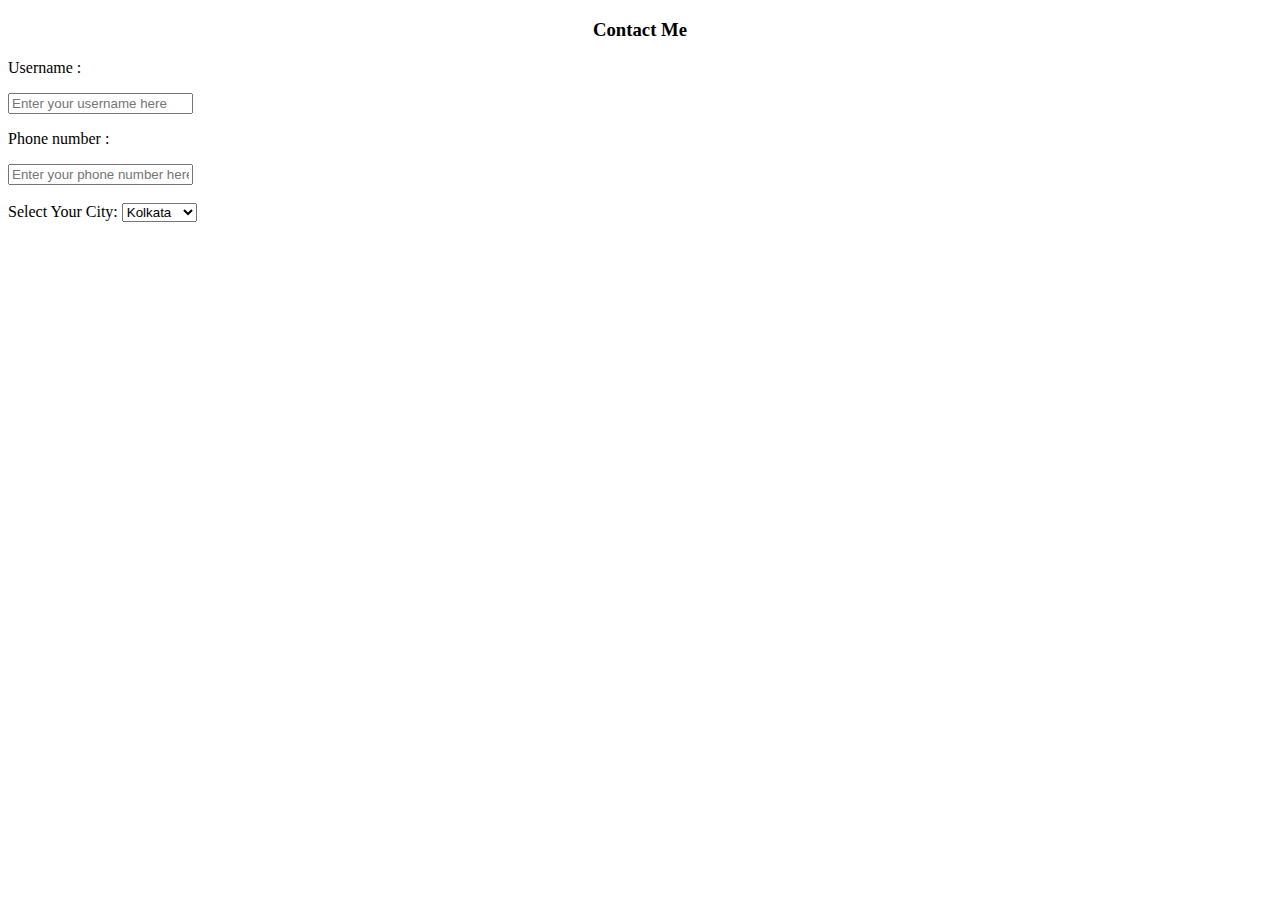
<file: Contact_me.html>
<!DOCTYPE html>
<html lang="en">
<head>
    <meta charset="UTF-8">
    <meta name="viewport" content="width=device-width, initial-scale=1.0">
    <title>Contact Me</title>
</head>
<body>
    <header>
        <center>
            <h3>Contact Me</h3>
        </center>
        <form action="\action.php">
               <p>Username : </p><input type="text" placeholder="Enter your username here">
               <p>Phone number : </p>  <input type="text" placeholder="Enter your phone number here">
               <br>
               <br>
               Select Your City:
               <select name="city">
                <option value="Kolkata">Kolkata</option>
                <option value="Chennai">Chennai</option>
                <option value="Patna">Patna</option>
                <option value="Delhi">Delhi</option>
                <option value="Lucknow">Lucknow</option>
               </select>
        </form>
    </header>
    
</body>
</html>
</file>
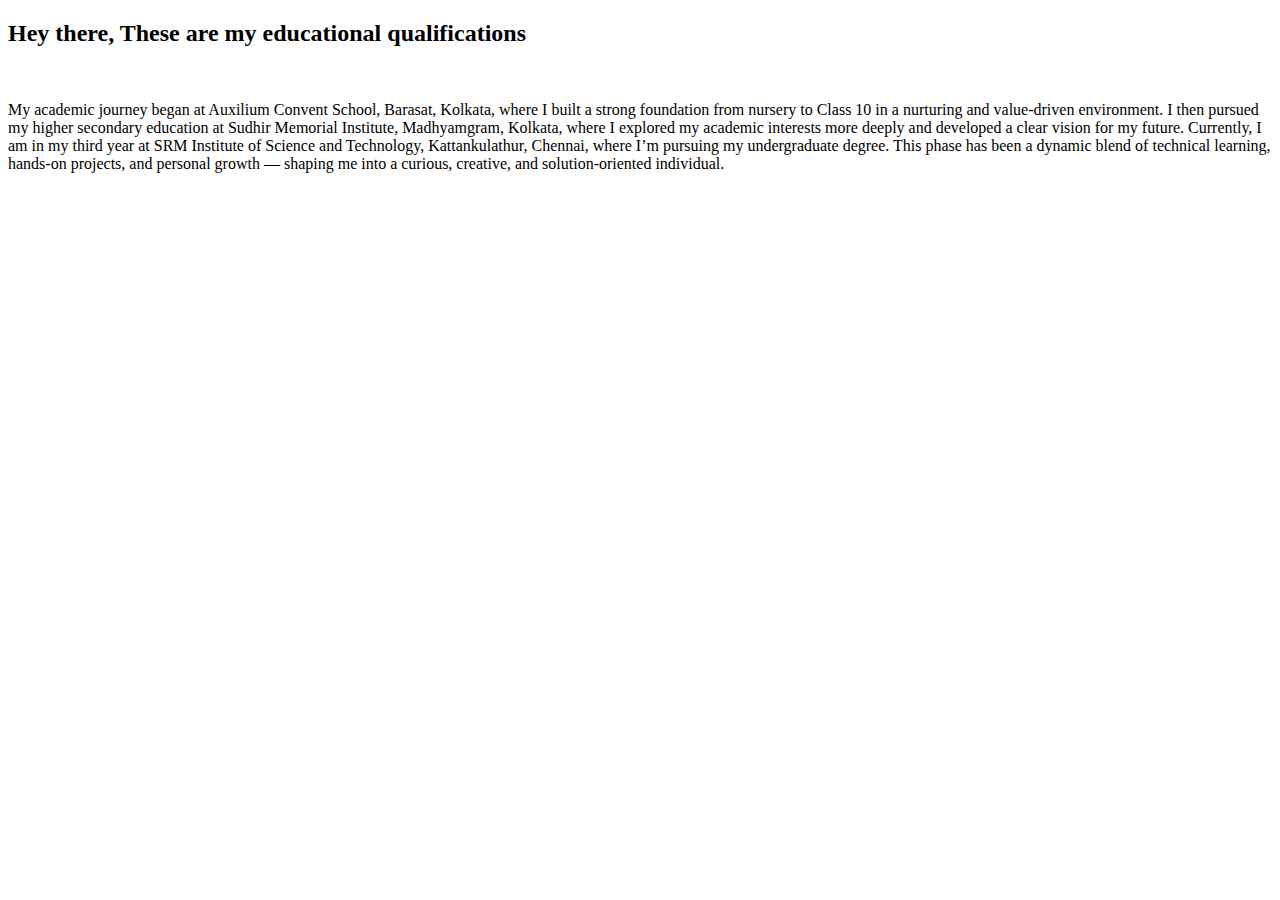
<file: Education.html>
<!DOCTYPE html>
<html lang="en">
<head>
    <meta charset="UTF-8">
    <meta name="viewport" content="width=device-width, initial-scale=1.0">
    <title>This is my educational Background</title>
</head>
<body>
    <h2>Hey there, These are my educational qualifications</h2>
    <br>
    <p>My academic journey began at Auxilium Convent School, Barasat, Kolkata, where I built a strong foundation from nursery 
        to Class 10 in a nurturing and value-driven environment. I then pursued my higher secondary education at Sudhir Memorial 
        Institute, Madhyamgram, Kolkata, where I explored my academic interests more deeply and developed a clear vision for my future. 
        Currently, I am in my third year at SRM Institute of Science and Technology, Kattankulathur, Chennai, where I’m pursuing my 
        undergraduate degree. This phase has been a dynamic blend of technical learning, hands-on projects, and personal 
        growth — shaping me into a curious, creative, and solution-oriented individual.</p>
</body>
</html>
</file>
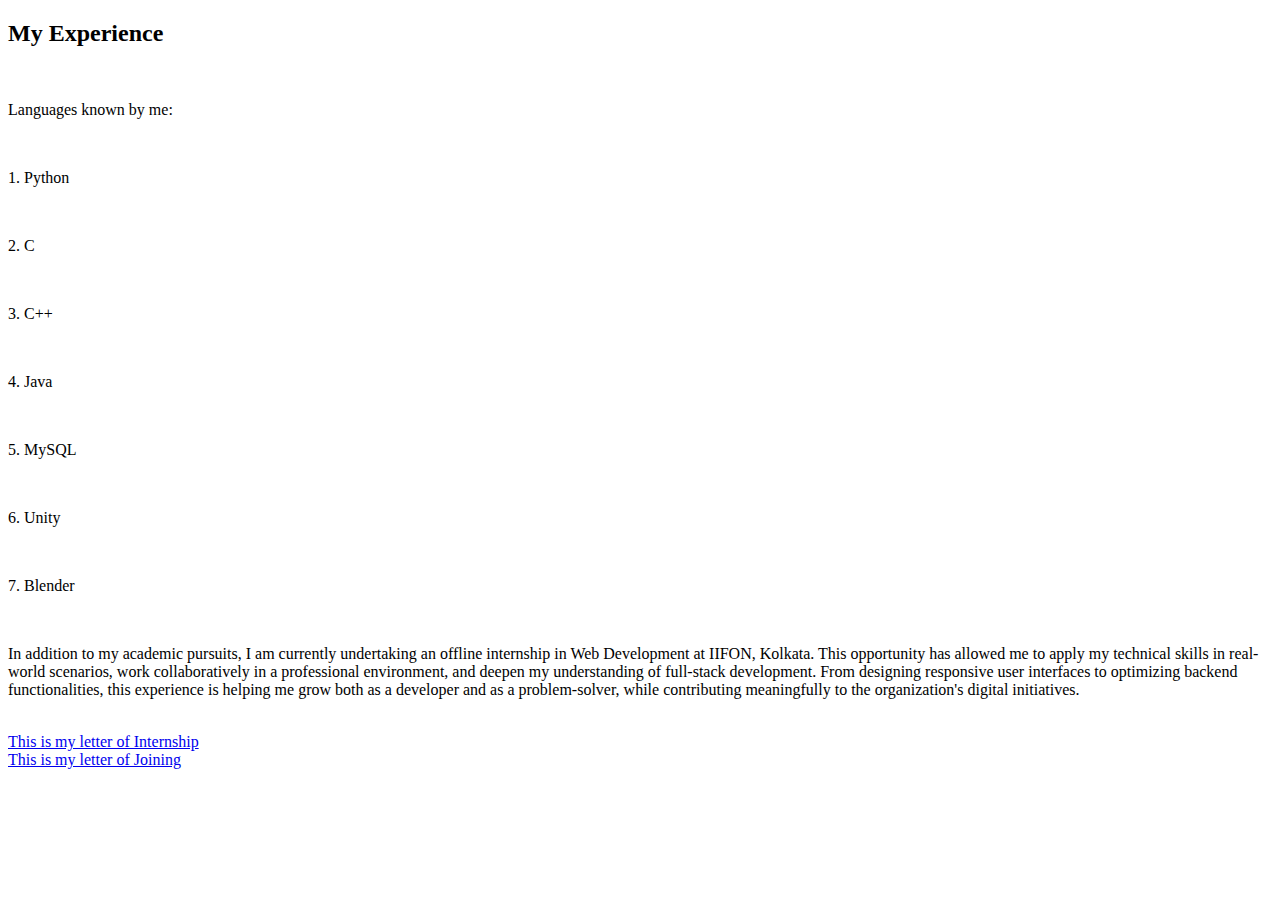
<file: Experience.html>
<!DOCTYPE html>
<html lang="en">
<head>
    <meta charset="UTF-8">
    <meta name="viewport" content="width=device-width, initial-scale=1.0">
    <title>These are my experiences</title>
</head>
<body>
    <h2>My Experience</h2>
    <br>
    <p>Languages known by me:</p>
    <br>
    <p>1. Python</p>
    <br>
    <p>2. C</p>
    <br>
    <P>3. C++</P>
    <br>
    <P>4. Java</P>
    <br>
    <p>5. MySQL</p>
    <br>
    <p>6. Unity</p>
    <br>
    <p>7. Blender</p>
    <br>
    <p>In addition to my academic pursuits, I am currently undertaking an offline internship in Web Development at IIFON, Kolkata. 
        This opportunity has allowed me to apply my technical skills in real-world scenarios, work collaboratively in a professional 
        environment, and deepen my understanding of full-stack development. From designing responsive user interfaces to optimizing 
        backend functionalities, this experience is helping me grow both as a developer and as a problem-solver, while contributing 
        meaningfully to the organization's digital initiatives.</p>
    <br>
    <a href="file:///C:/Users/nkous/AppData/Local/Microsoft/Windows/INetCache/IE/TLHS3QQT/Koushani_Nath-_Intern_-_Letter_of_Internship[1].pdf"\>This is my letter of Internship</a>
    <br>
    <a href="file:///C:/Users/nkous/AppData/Local/Microsoft/Windows/INetCache/IE/0SBED82C/Koushani_Nath-_Intern_-_Letter_of_Joining[1].pdf"\>This is my letter of Joining</a>
</body>
</html>
</file>
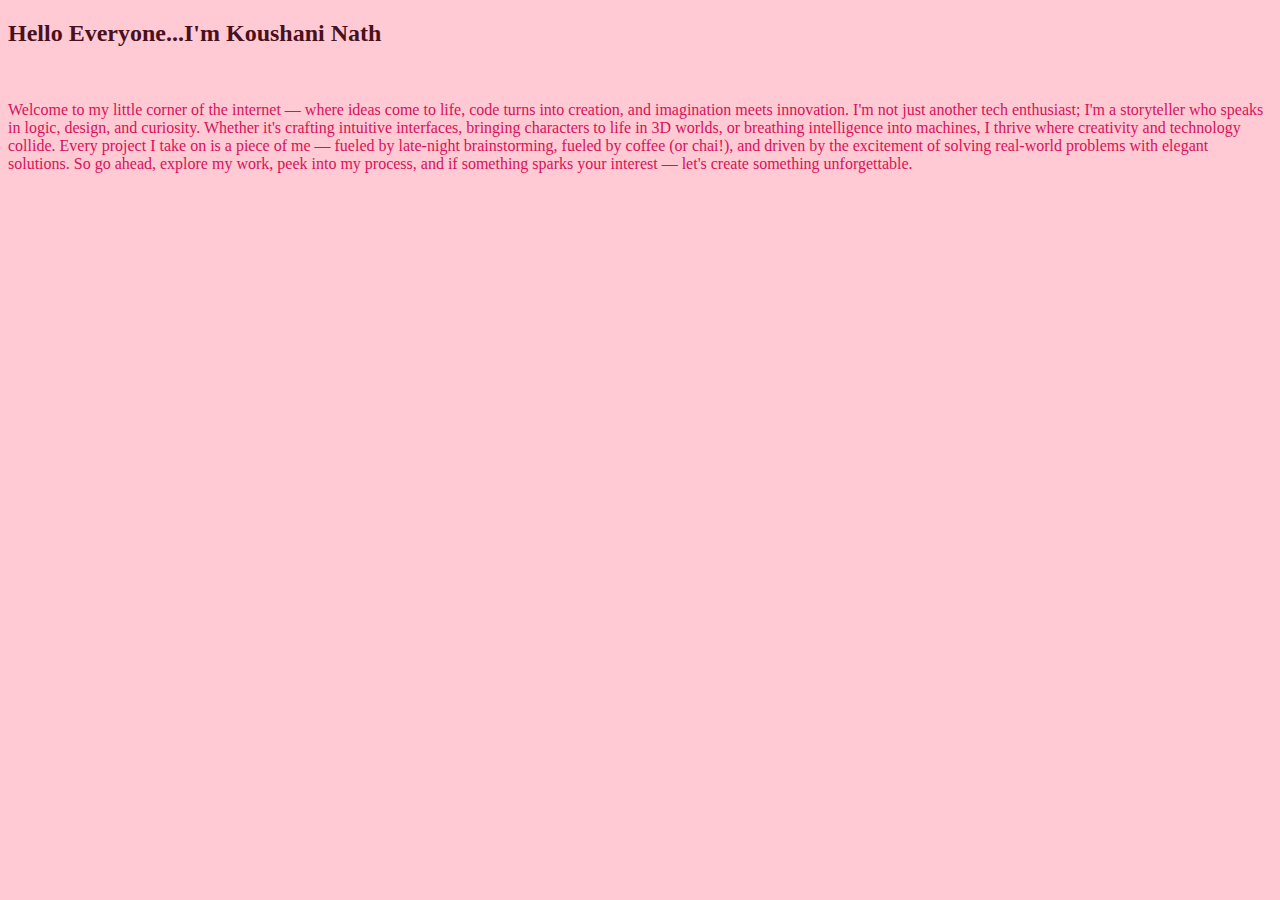
<file: Introduction.html>
<!DOCTYPE html>
<html lang="en">
<head>
    <meta charset="UTF-8">
    <meta name="viewport" content="width=device-width, initial-scale=1.0">
    <title>This is my Introduction</title>
    <link rel="stylesheet" href="style1.css">
</head>
<body>
    <h2>Hello Everyone...I'm Koushani Nath</h2>
    <br>
    <p>Welcome to my little corner of the internet — where ideas come to life, code turns into creation, and imagination meets innovation.

I'm not just another tech enthusiast; I'm a storyteller who speaks in logic, design, and curiosity. Whether it's crafting intuitive interfaces, bringing characters to life in 3D worlds, or breathing intelligence into machines, I thrive where creativity and technology collide.

Every project I take on is a piece of me — fueled by late-night brainstorming, fueled by coffee (or chai!), and driven by the excitement of solving real-world problems with elegant solutions.

So go ahead, explore my work, peek into my process, and if something sparks your interest — let's create something unforgettable.</p>
</body>
</html>
</file>
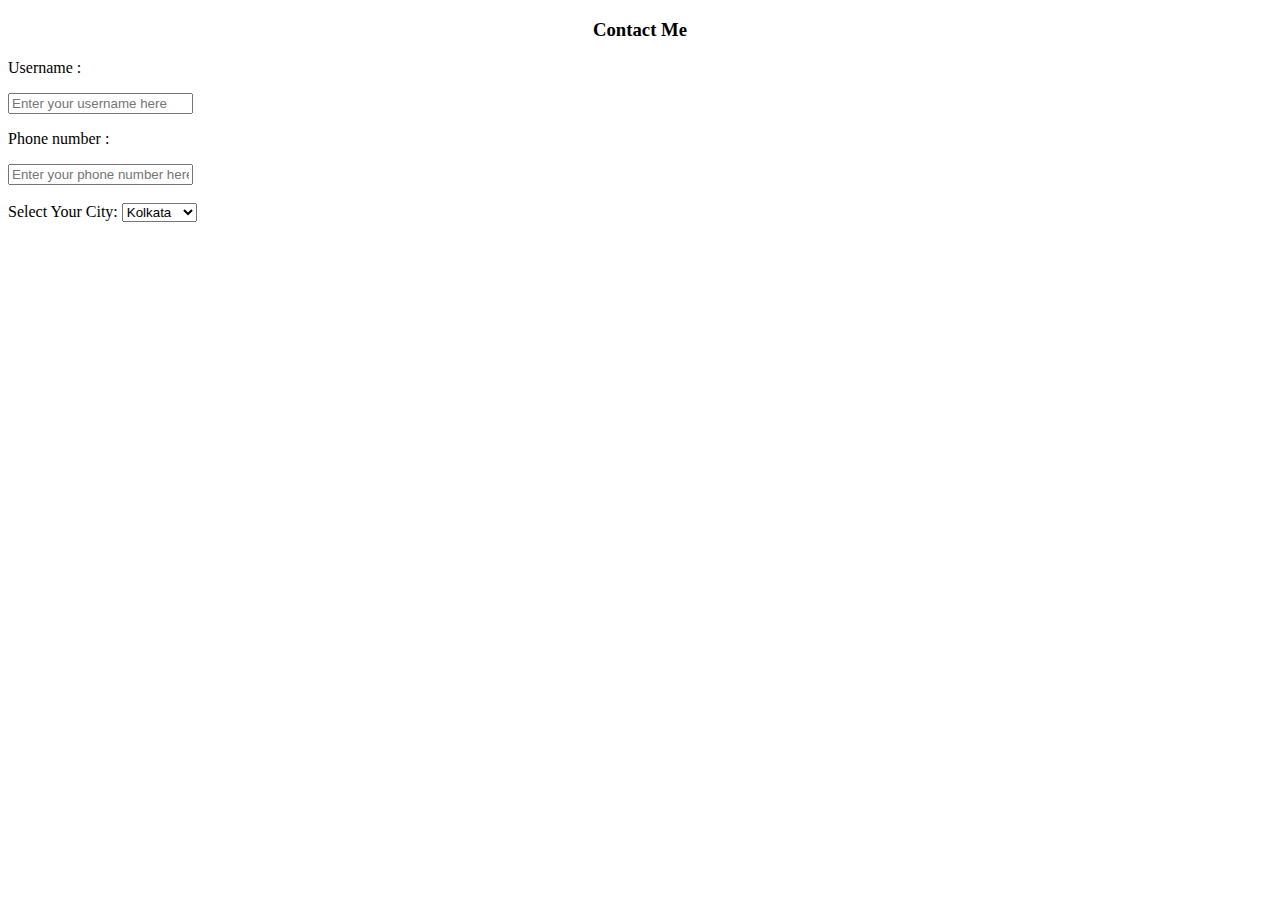
<file: PORTFOLIO/Contact_me.html>
<!DOCTYPE html>
<html lang="en">
<head>
    <meta charset="UTF-8">
    <meta name="viewport" content="width=device-width, initial-scale=1.0">
    <title>Contact Me</title>
</head>
<body>
    <header>
        <center>
            <h3>Contact Me</h3>
        </center>
        <form action="\action.php">
               <p>Username : </p><input type="text" placeholder="Enter your username here">
               <p>Phone number : </p>  <input type="text" placeholder="Enter your phone number here">
               <br>
               <br>
               Select Your City:
               <select name="city">
                <option value="Kolkata">Kolkata</option>
                <option value="Chennai">Chennai</option>
                <option value="Patna">Patna</option>
                <option value="Delhi">Delhi</option>
                <option value="Lucknow">Lucknow</option>
               </select>
        </form>
    </header>
    
</body>
</html>
</file>
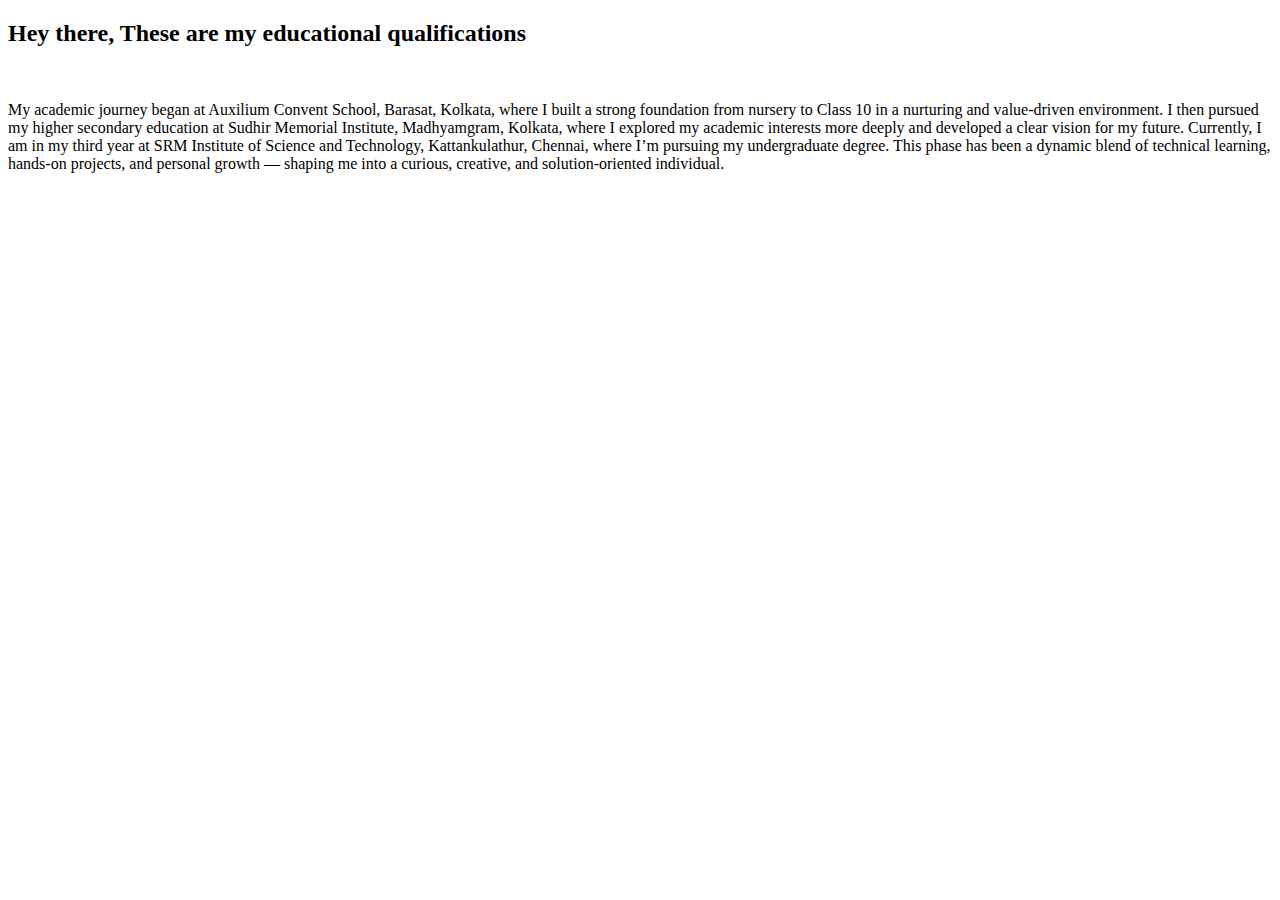
<file: PORTFOLIO/Education.html>
<!DOCTYPE html>
<html lang="en">
<head>
    <meta charset="UTF-8">
    <meta name="viewport" content="width=device-width, initial-scale=1.0">
    <title>This is my educational Background</title>
</head>
<body>
    <h2>Hey there, These are my educational qualifications</h2>
    <br>
    <p>My academic journey began at Auxilium Convent School, Barasat, Kolkata, where I built a strong foundation from nursery 
        to Class 10 in a nurturing and value-driven environment. I then pursued my higher secondary education at Sudhir Memorial 
        Institute, Madhyamgram, Kolkata, where I explored my academic interests more deeply and developed a clear vision for my future. 
        Currently, I am in my third year at SRM Institute of Science and Technology, Kattankulathur, Chennai, where I’m pursuing my 
        undergraduate degree. This phase has been a dynamic blend of technical learning, hands-on projects, and personal 
        growth — shaping me into a curious, creative, and solution-oriented individual.</p>
</body>
</html>
</file>
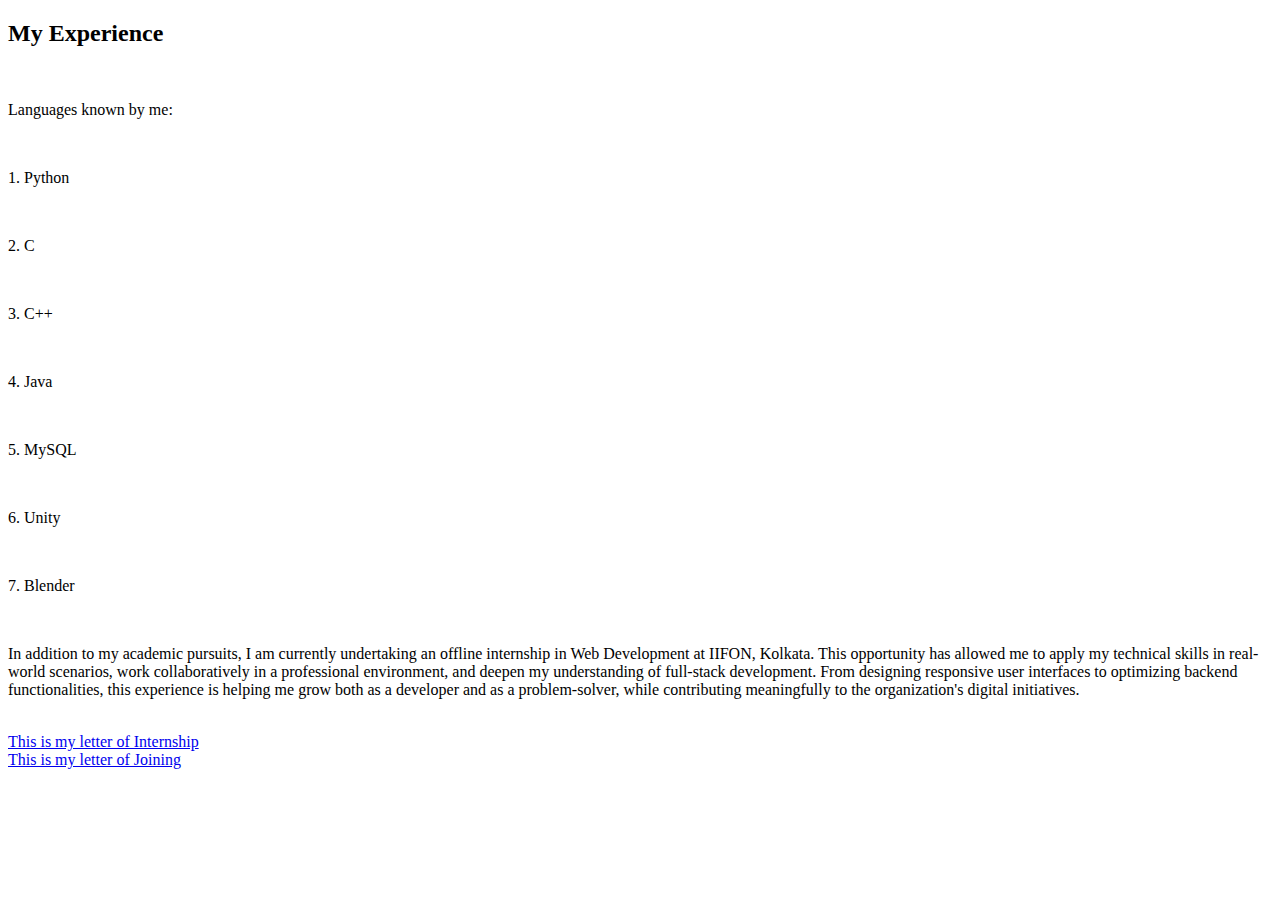
<file: PORTFOLIO/Experience.html>
<!DOCTYPE html>
<html lang="en">
<head>
    <meta charset="UTF-8">
    <meta name="viewport" content="width=device-width, initial-scale=1.0">
    <title>These are my experiences</title>
</head>
<body>
    <h2>My Experience</h2>
    <br>
    <p>Languages known by me:</p>
    <br>
    <p>1. Python</p>
    <br>
    <p>2. C</p>
    <br>
    <P>3. C++</P>
    <br>
    <P>4. Java</P>
    <br>
    <p>5. MySQL</p>
    <br>
    <p>6. Unity</p>
    <br>
    <p>7. Blender</p>
    <br>
    <p>In addition to my academic pursuits, I am currently undertaking an offline internship in Web Development at IIFON, Kolkata. 
        This opportunity has allowed me to apply my technical skills in real-world scenarios, work collaboratively in a professional 
        environment, and deepen my understanding of full-stack development. From designing responsive user interfaces to optimizing 
        backend functionalities, this experience is helping me grow both as a developer and as a problem-solver, while contributing 
        meaningfully to the organization's digital initiatives.</p>
    <br>
    <a href="file:///C:/Users/nkous/AppData/Local/Microsoft/Windows/INetCache/IE/TLHS3QQT/Koushani_Nath-_Intern_-_Letter_of_Internship[1].pdf"\>This is my letter of Internship</a>
    <br>
    <a href="file:///C:/Users/nkous/AppData/Local/Microsoft/Windows/INetCache/IE/0SBED82C/Koushani_Nath-_Intern_-_Letter_of_Joining[1].pdf"\>This is my letter of Joining</a>
</body>
</html>
</file>
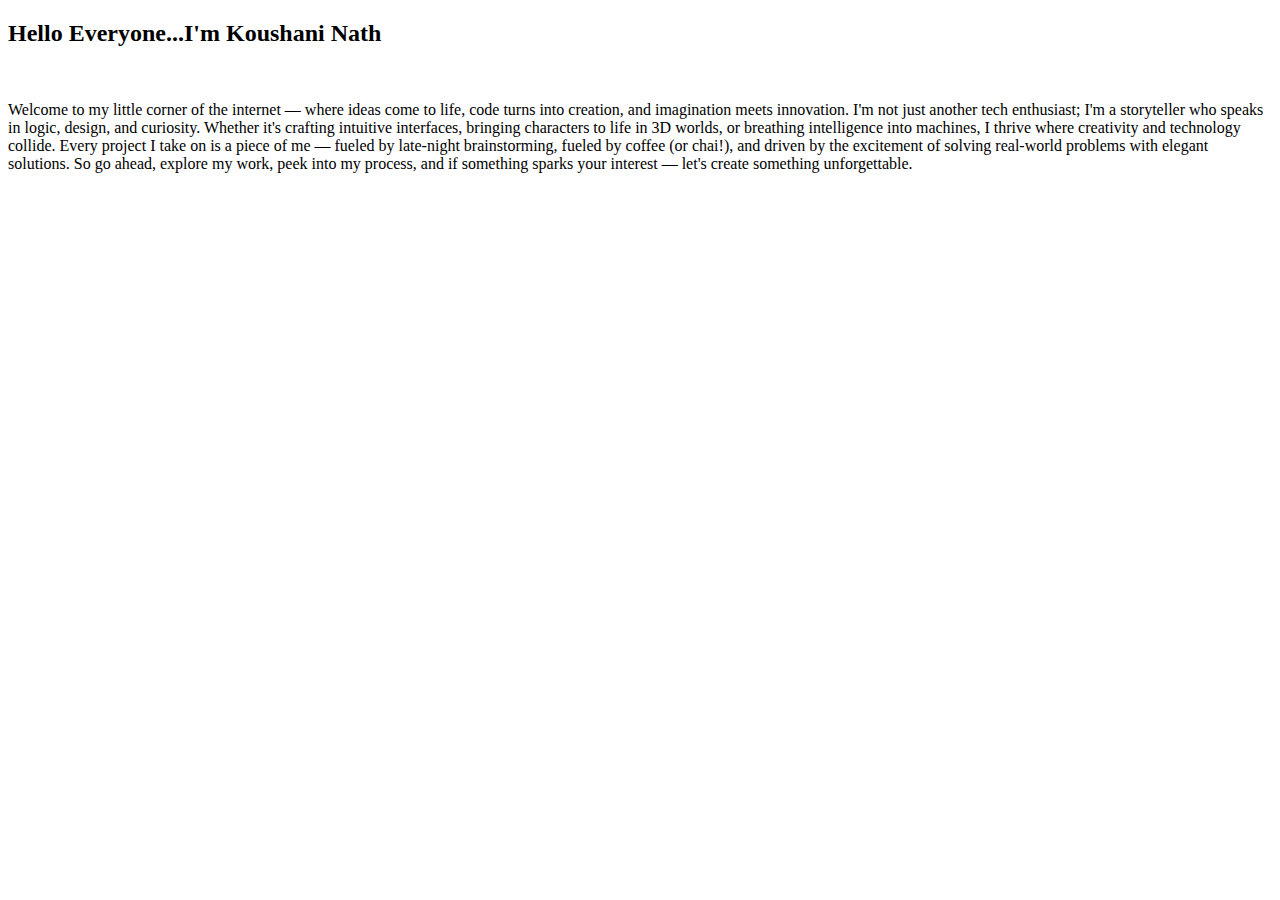
<file: PORTFOLIO/Introduction.html>
<!DOCTYPE html>
<html lang="en">
<head>
    <meta charset="UTF-8">
    <meta name="viewport" content="width=device-width, initial-scale=1.0">
    <title>This is my Introduction</title>
</head>
<body>
    <h2>Hello Everyone...I'm Koushani Nath</h2>
    <br>
    <p>Welcome to my little corner of the internet — where ideas come to life, code turns into creation, and imagination meets innovation.

I'm not just another tech enthusiast; I'm a storyteller who speaks in logic, design, and curiosity. Whether it's crafting intuitive interfaces, bringing characters to life in 3D worlds, or breathing intelligence into machines, I thrive where creativity and technology collide.

Every project I take on is a piece of me — fueled by late-night brainstorming, fueled by coffee (or chai!), and driven by the excitement of solving real-world problems with elegant solutions.

So go ahead, explore my work, peek into my process, and if something sparks your interest — let's create something unforgettable.</p>
</body>
</html>
</file>
<file: style1.css>
*{
    background-color: #ffcad4;
}
h2{
    color: #49111c;
}
p{
    color: #d81159;
}
</file>
